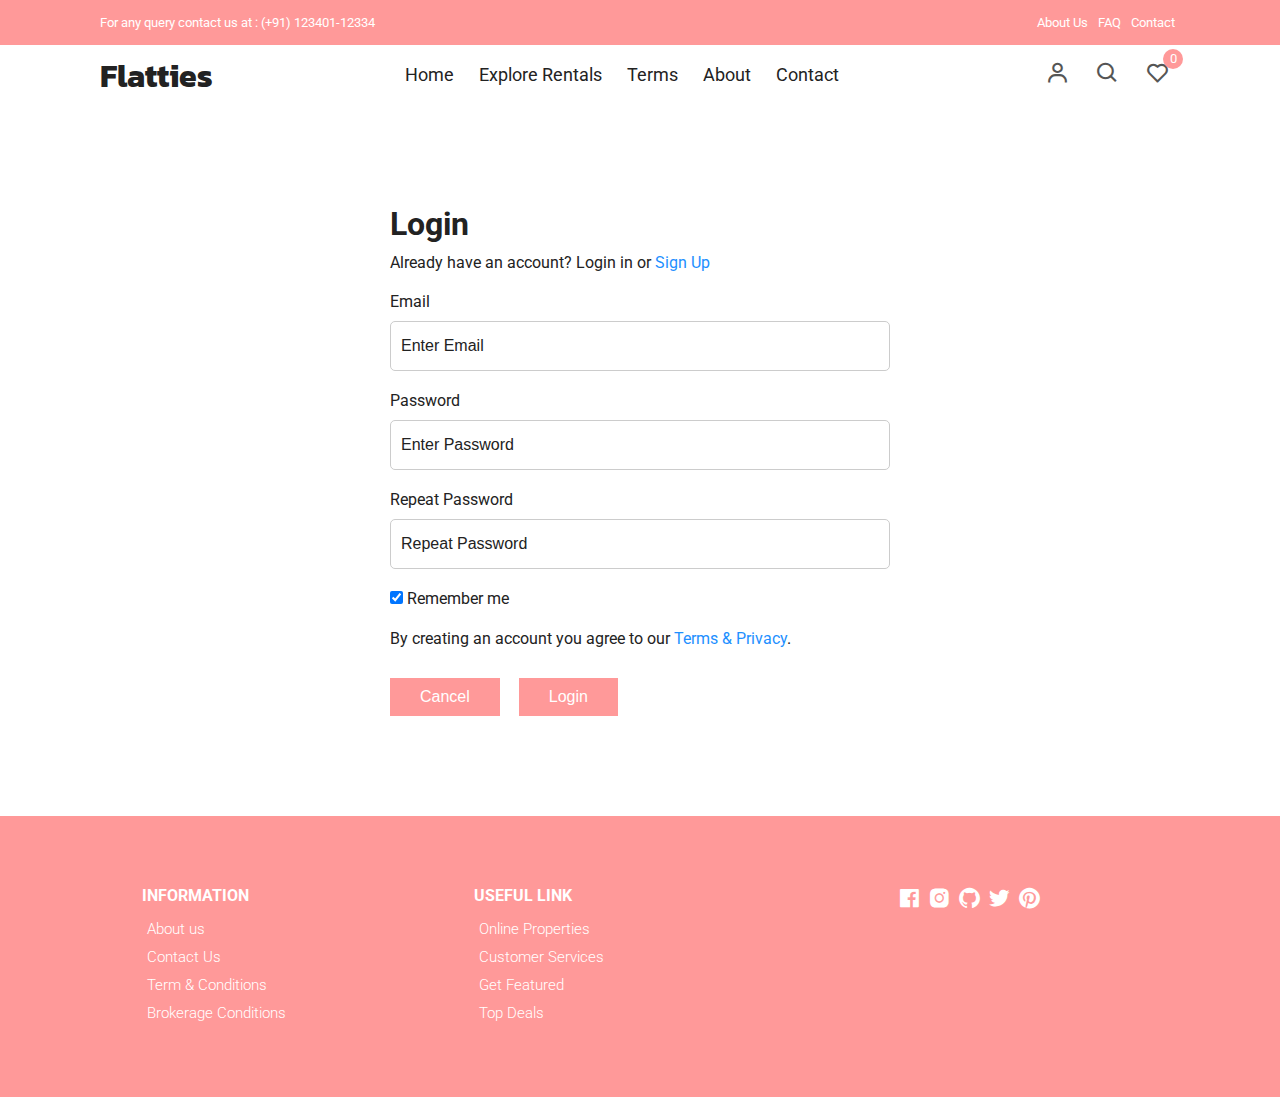
<file: login.html>
<!DOCTYPE html>
<html lang="en">
  <head>
    <meta charset="UTF-8" />
    <meta name="viewport" content="width=device-width, initial-scale=1.0" />
    <!-- Box icons -->
    <link
      rel="stylesheet"
      href="https://cdn.jsdelivr.net/npm/boxicons@latest/css/boxicons.min.css"
    />
    <!-- Custom StyleSheet -->
    <link rel="stylesheet" href="./css/styles.css" />
    <title>Login</title>
    <link rel="preconnect" href="https://fonts.googleapis.com">
<link rel="preconnect" href="https://fonts.gstatic.com" crossorigin>
<link href="https://fonts.googleapis.com/css2?family=Kanit:ital,wght@1,600&display=swap" rel="stylesheet">
  </head>
  <body>
    <!-- Navigation -->
    <div class="top-nav">
      <div class="container d-flex">
        <p>For any query contact us at : (+91) 123401-12334</p>
        <ul class="d-flex">
          <li><a href="#">About Us</a></li>
          <li><a href="#">FAQ</a></li>
          <li><a href="#">Contact</a></li>
        </ul>
      </div>
    </div>
    <div class="navigation">
      <div class="nav-center container d-flex">
        <a href="index.html" class="logo"><h1 style="font-family: 'Kanit', sans-serif; ">Flatties</h1></a>

        <ul class="nav-list d-flex">
          <li class="nav-item">
            <a href="/" class="nav-link">Home</a>
          </li>
          <li class="nav-item">
            <a href="product.html" class="nav-link">Explore Rentals</a>
          </li>
          <li class="nav-item">
            <a href="#terms" class="nav-link">Terms</a>
          </li>
          <li class="nav-item">
            <a href="#about" class="nav-link">About</a>
          </li>
          <li class="nav-item">
            <a href="#contact" class="nav-link">Contact</a>
          </li>
          <li class="icons d-flex">
            <a href="login.html" class="icon">
              <i class="bx bx-user"></i>
            </a>
            <div class="icon">
              <i class="bx bx-search"></i>
            </div>
            <div class="icon">
              <i class="bx bx-heart"></i>
              <span class="d-flex">0</span>
            </div>
            <!-- <a href="cart.html" class="icon">
              <i class="bx bx-cart"></i>
              <span class="d-flex">0</span>
            </a> -->
          </li>
        </ul>

        <div class="icons d-flex">
          <a href="login.html" class="icon">
            <i class="bx bx-user"></i>
          </a>
          <div class="icon">
            <i class="bx bx-search"></i>
          </div>
          <div class="icon">
            <i class="bx bx-heart"></i>
            <span class="d-flex">0</span>
          </div>
          <!-- <a href="cart.html" class="icon">
            <i class="bx bx-cart"></i>
            <span class="d-flex">0</span>
          </a> -->
        </div>

        <div class="hamburger">
          <i class="bx bx-menu-alt-left"></i>
        </div>
      </div>
    </div>
    <!-- Login -->
    <div class="container">
      <div class="login-form">
        <form action="">
          <h1>Login</h1>
          <p>
            Already have an account? Login in or
            <a href="signup.html">Sign Up</a>
          </p>

          <label for="email">Email</label>
          <input type="text" placeholder="Enter Email" name="email" required />

          <label for="psw">Password</label>
          <input
            type="password"
            placeholder="Enter Password"
            name="psw"
            required
          />

          <label for="psw-repeat">Repeat Password</label>
          <input
            type="password"
            placeholder="Repeat Password"
            name="psw-repeat"
            required
          />

          <label>
            <input
              type="checkbox"
              checked="checked"
              name="remember"
              style="margin-bottom: 15px"
            />
            Remember me
          </label>

          <p>
            By creating an account you agree to our
            <a href="#">Terms & Privacy</a>.
          </p>

          <div class="buttons">
            <button type="button" class="cancelbtn">Cancel</button>
            <button type="submit" class="signupbtn">Login</button>
          </div>
        </form>
      </div>
    </div>

    <!-- Footer -->
    <footer class="footer">
      <div class="row">
        <div class="col d-flex">
          <h4>INFORMATION</h4>
          <a href="">About us</a>
          <a href="">Contact Us</a>
          <a href="">Term & Conditions</a>
          <a href="">Brokerage Conditions</a>

        </div>
        <div class="col d-flex">
          <h4>USEFUL LINK</h4>
          <a href="">Online Properties</a>
          <a href="">Customer Services</a>
          <a href="">Get Featured</a>
          <a href="">Top Deals</a>
        </div>
        <div class="col d-flex">
          <span><i class="bx bxl-facebook-square"></i></span>
          <span><i class="bx bxl-instagram-alt"></i></span>
          <span><i class="bx bxl-github"></i></span>
          <span><i class="bx bxl-twitter"></i></span>
          <span><i class="bx bxl-pinterest"></i></span>
        </div>
      </div>
    </footer>

    <!-- Custom Script -->
    <script src="./js/index.js"></script>
  </body>
</html>
</file>
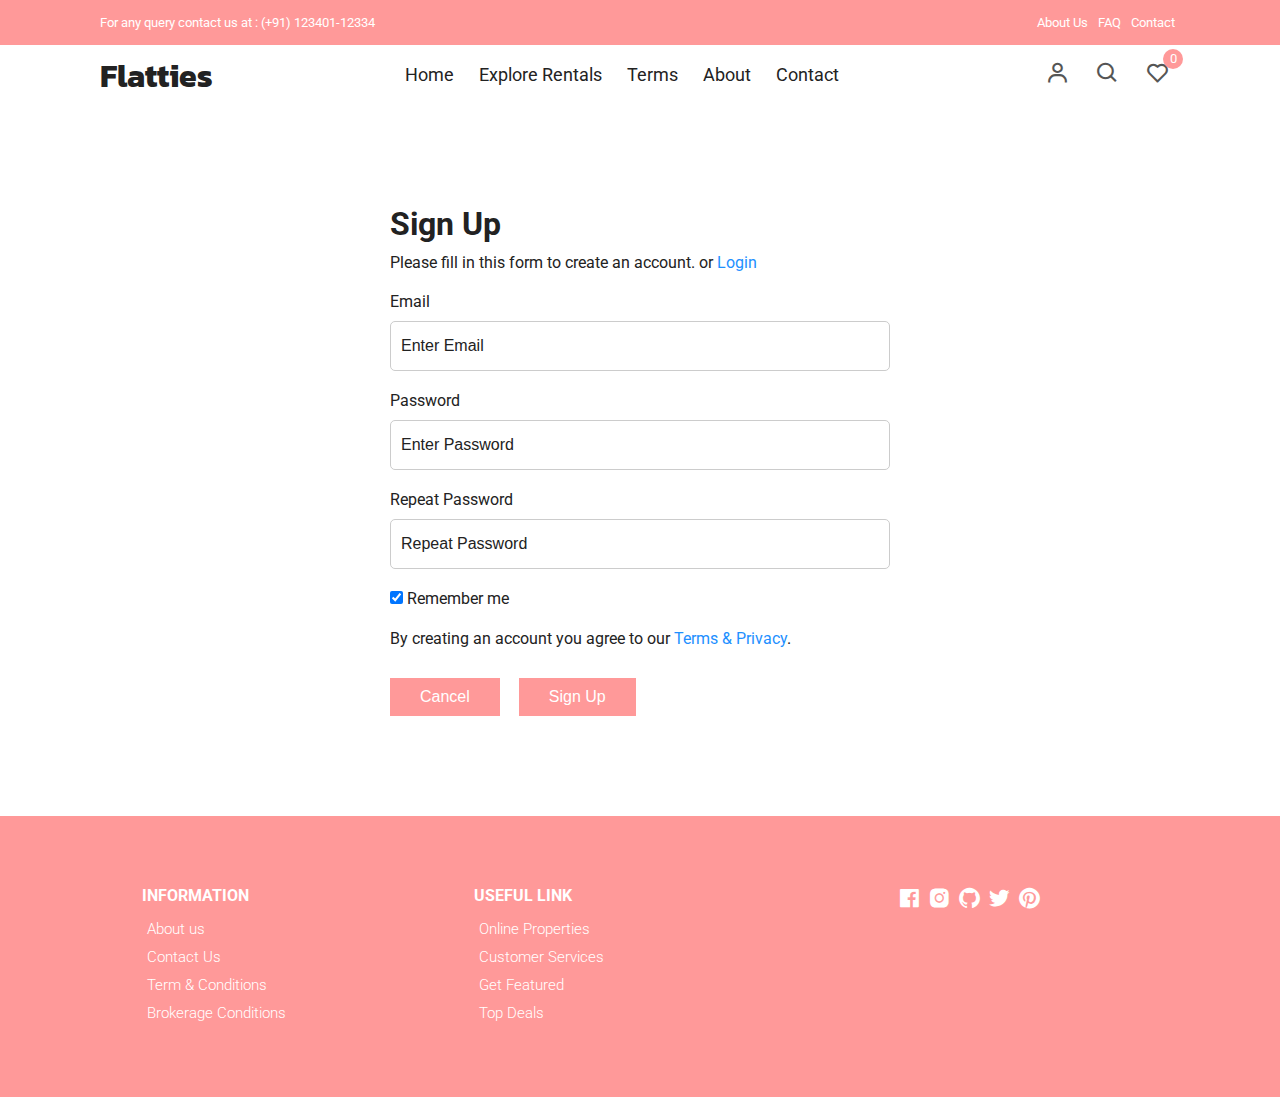
<file: signup.html>
<!DOCTYPE html>
<html lang="en">
  <head>
    <meta charset="UTF-8" />
    <meta name="viewport" content="width=device-width, initial-scale=1.0" />
    <!-- Box icons -->
    <link
      rel="stylesheet"
      href="https://cdn.jsdelivr.net/npm/boxicons@latest/css/boxicons.min.css"
    />
    <!-- Custom StyleSheet -->
    <link rel="stylesheet" href="./css/styles.css" />
    <title>Sign Up</title>
    <link rel="preconnect" href="https://fonts.googleapis.com">
<link rel="preconnect" href="https://fonts.gstatic.com" crossorigin>
<link href="https://fonts.googleapis.com/css2?family=Kanit:ital,wght@1,600&display=swap" rel="stylesheet">
  </head>
  <body>
    <!-- Navigation -->
    <div class="top-nav">
      <div class="container d-flex">
        <p>For any query contact us at : (+91) 123401-12334</p>
        <ul class="d-flex">
          <li><a href="#">About Us</a></li>
          <li><a href="#">FAQ</a></li>
          <li><a href="#">Contact</a></li>
        </ul>
      </div>
    </div>
    <div class="navigation">
      <div class="nav-center container d-flex">
        <a href="index.html" class="logo"><h1 style="font-family: 'Kanit', sans-serif; ">Flatties</h1></a>

        <ul class="nav-list d-flex">
          <li class="nav-item">
            <a href="/" class="nav-link">Home</a>
          </li>
          <li class="nav-item">
            <a href="product.html" class="nav-link">Explore Rentals</a>
          </li>
          <li class="nav-item">
            <a href="#terms" class="nav-link">Terms</a>
          </li>
          <li class="nav-item">
            <a href="#about" class="nav-link">About</a>
          </li>
          <li class="nav-item">
            <a href="#contact" class="nav-link">Contact</a>
          </li>
          <li class="icons d-flex">
            <a href="login.html" class="icon">
              <i class="bx bx-user"></i>
            </a>
            <div class="icon">
              <i class="bx bx-search"></i>
            </div>
            <div class="icon">
              <i class="bx bx-heart"></i>
              <span class="d-flex">0</span>
            </div>
            <!-- <a href="cart.html" class="icon">
              <i class="bx bx-cart"></i>
              <span class="d-flex">0</span>
            </a> -->
          </li>
        </ul>

        <div class="icons d-flex">
          <a href="login.html" class="icon">
            <i class="bx bx-user"></i>
          </a>
          <div class="icon">
            <i class="bx bx-search"></i>
          </div>
          <div class="icon">
            <i class="bx bx-heart"></i>
            <span class="d-flex">0</span>
          </div>
          <!-- <a href="cart.html" class="icon">
            <i class="bx bx-cart"></i>
            <span class="d-flex">0</span>
          </a> -->
        </div>

        <div class="hamburger">
          <i class="bx bx-menu-alt-left"></i>
        </div>
      </div>
    </div>
    <!-- Login -->
    <div class="container">
      <div class="login-form">
        <form action="">
          <h1>Sign Up</h1>
          <p>
            Please fill in this form to create an account. or
            <a href="login.html">Login</a>
          </p>

          <label for="email">Email</label>
          <input type="text" placeholder="Enter Email" name="email" required />

          <label for="psw">Password</label>
          <input
            type="password"
            placeholder="Enter Password"
            name="psw"
            required
          />

          <label for="psw-repeat">Repeat Password</label>
          <input
            type="password"
            placeholder="Repeat Password"
            name="psw-repeat"
            required
          />

          <label>
            <input
              type="checkbox"
              checked="checked"
              name="remember"
              style="margin-bottom: 15px"
            />
            Remember me
          </label>

          <p>
            By creating an account you agree to our
            <a href="#">Terms & Privacy</a>.
          </p>

          <div class="buttons">
            <button type="button" class="cancelbtn">Cancel</button>
            <button type="submit" class="signupbtn">Sign Up</button>
          </div>
        </form>
      </div>
    </div>

    <!-- Footer -->
    <footer class="footer">
      <div class="row">
        <div class="col d-flex">
          <h4>INFORMATION</h4>
          <a href="">About us</a>
          <a href="">Contact Us</a>
          <a href="">Term & Conditions</a>
          <a href="">Brokerage Conditions</a>
        </div>
        <div class="col d-flex">
          <h4>USEFUL LINK</h4>
          <a href="">Online Properties</a>
          <a href="">Customer Services</a>
          <a href="">Get Featured</a>
          <a href="">Top Deals</a>
        </div>
        <div class="col d-flex">
          <span><i class="bx bxl-facebook-square"></i></span>
          <span><i class="bx bxl-instagram-alt"></i></span>
          <span><i class="bx bxl-github"></i></span>
          <span><i class="bx bxl-twitter"></i></span>
          <span><i class="bx bxl-pinterest"></i></span>
        </div>
      </div>
    </footer>

    <!-- Custom Script -->
    <script src="./js/index.js"></script>
  </body>
</html>
</file>
<file: css/styles.css>
/* Google Fonts */
@import url('https://fonts.googleapis.com/css2?family=Roboto:wght@100;300;400;500;700&display=swap');
 
/* Color Variables */
:root {
  --white: #fff;
  --black: #222;
  --green: #6cbe02;
  --grey1: #f0f0f0;
  --grey2: #e9d7d3;
  --pink: #ff9999;
}

/* Basic Reset */
*,
*::before,
*::after {
  margin: 0;
  padding: 0;
  box-sizing: inherit;
}

html {
  box-sizing: border-box;
  font-size: 62.5%;
}

body {
  font-family: 'Roboto', sans-serif;
  font-size: 1.6rem;
  background-color: var(--white);
  color: var(--black);
  font-weight: 400;
  font-style: normal;
}

a {
  text-decoration: none;
  color: var(--black);
}

li {
  list-style: none;
}

.container {
  max-width: 114rem;
  margin: 0 auto;
  padding: 0 3rem;
}

.d-flex {
  display: flex;
  align-items: center;
}

/* 
=================
Header
=================
*/

.header {
  position: relative;
  min-height: 100vh;
  overflow-x: hidden;
}

.top-nav {
  background-color: var(--pink);
  font-size: 1.3rem;
  color: var(--white);
}

.top-nav div {
  justify-content: space-between;
  height: 4.5rem;
}

.top-nav a {
  color: var(--white);
  padding: 0 0.5rem;
}

/* 
=================
Navigation
=================
*/
.navigation {
  height: 6rem;
  line-height: 6rem;
}

.nav-center {
  justify-content: space-between;
}

.nav-list .icons {
  display: none;
}

.nav-center .nav-item:not(:last-child) {
  margin-right: 0.5rem;
}

.nav-center .nav-link {
  font-size: 1.8rem;
  padding: 1rem;
}

.nav-center .nav-link:hover {
  color: var(--pink);
}

.nav-center .hamburger {
  display: none;
  font-size: 2.3rem;
  color: var(--black);
  cursor: pointer;
}

/* Icons */

.icon {
  cursor: pointer;
  font-size: 2.5rem;
  padding: 0 1rem;
  color: #555;
  position: relative;
}

.icon:not(:last-child) {
  margin-right: 0.5rem;
}

.icon span {
  position: absolute;
  top: 3px;
  right: -3px;
  background-color: var(--pink);
  color: var(--white);
  border-radius: 50%;
  font-size: 1.3rem;
  height: 2rem;
  width: 2rem;
  justify-content: center;
}

@media only screen and (max-width: 768px) {
  .nav-list {
    position: fixed;
    top: 12%;
    left: -35rem;
    flex-direction: column;
    align-items: flex-start;
    box-shadow: 5px 5px 10px rgba(0, 0, 0, 0.2);
    background-color: white;
    height: 100%;
    width: 0%;
    max-width: 35rem;
    z-index: 100;
    transition: all 300ms ease-in-out;
  }

  .nav-list.open {
    left: 0;
    width: 100%;
  }

  .nav-list .nav-item {
    margin: 0 0 1rem 0;
    width: 100%;
  }

  .nav-list .nav-link {
    font-size: 2rem;
    color: var(--black);
  }

  .nav-center .hamburger {
    display: block;
    color: var(--black);
    font-size: 3rem;
  }

  .icons {
    display: none;
  }

  .nav-list .icons {
    display: flex;
  }

  .top-nav ul {
    display: none;
  }

  .top-nav div {
    justify-content: center;
    height: 3rem;
  }
}

/* 
=================
Hero Area
=================
*/

.hero,
.hero .glide__slides {
  background-color: var(--grey2);
  position: relative;
  height: calc(100vh - 6rem);
  margin: 0 4rem;
  overflow: hidden;
}

.hero .center {
  display: flex;
  align-items: center;
  justify-content: center;
  position: relative;
  height: 100%;
  padding-top: 3rem;
}

.hero .left {
  position: absolute;
  top: 0%;
  left: 25rem;
  opacity: 0;
  transition: all 1000ms ease-in-out;
}

.hero .left h1 {
  font-size: 5rem;
  margin: 1rem 0;
}

.hero .left p {
  font-size: 1.6rem;
  margin-bottom: 1rem;
}

.hero .left .hero-btn {
  display: inline-block;
  padding: 1rem 3rem;
  font-size: 1.6rem;
  margin-top: 1rem;
  background-color: var(--pink);
  color: white;
}

.hero .right {
  flex: 0 0 50%;
  height: 60%;
  position: relative;
  text-align: center;
}

.hero .right img {
  position: absolute;
  width: 55rem;
  opacity: 0;
  transition: all 1000ms ease-in-out;
}

.center .right img.img1 {
  width: 85%;
  right: -25%;
  bottom: -50%;
}

.center .right img.img2 {
  width: 90%;
  right: -40%;
  bottom: -40%;
}

.glide__slide--active .center .right img {
  bottom: -3%;
  opacity: 1;
}

.glide__slide--active .left {
  opacity: 1;
  top: 35%;
}

/*
======================
Hero Media Query
======================
*/
@media only screen and (max-width: 1500px) {
  .hero .left {
    left: 0;
  }
}
@media only screen and (max-width: 999px) {
  .glide__slide--active .left {
    top: 15%;
  }

  .center .right img.img1 {
    width: 90%;
  }

  .center .right img.img2 {
    width: 100%;
  }
}

@media only screen and (max-width: 567px) {
  .center .right img.img1 {
    width: 30rem;
  }

  .center .right img.img2 {
    width: 33rem;
  }

  .hero,
  .hero .glide__slides {
    margin: 0;
    padding: 0 3rem;
  }

  .hero .left h1 {
    font-size: 3rem;
  }

  .hero .left span {
    font-size: 1.4rem;
  }
  .hero .left p {
    font-size: 1.5rem;
    width: 80%;
  }
}

/* Category Section */
.section {
  padding: 10rem 0 5rem 0;
  overflow: hidden;
}

.cat-center {
  display: flex;
  align-items: center;
  justify-content: center;
  max-width: 114rem;
  margin: auto;
  padding: 0 3rem;
}

.cat-center .cat {
  max-width: 37rem;
  height: 25rem;
  overflow: hidden;
  position: relative;
  cursor: pointer;
  text-align: center;
}

.cat-center .cat:not(:last-child) {
  margin-right: 3rem;
}

.cat-center .cat img {
  width: 36.5rem;
  height: 100%;
  margin: auto;
  object-fit: cover;
  transition: all 2s ease;
}

.cat-center .cat:hover img {
  transform: scale(1.1);
}

.cat-center .cat div {
  position: absolute;
  bottom: 15%;
  left: 50%;
  transform: translateX(-50%);
  background-color: var(--white);
  width: 18rem;
  height: 5rem;
  line-height: 5rem;
  text-align: center;
  font-size: 2rem;
  font-weight: 500;
}

@media only screen and (max-width: 1200px) {
  .cat-center .cat img {
    width: 30rem;
  }
}

@media only screen and (max-width: 967px) {
  .cat-center .cat {
    max-width: 25rem;
    height: 20rem;
  }

  .cat-center .cat img {
    width: 25rem;
  }
}

@media only screen and (max-width: 768px) {
  .section {
    padding: 5rem 0;
  }

  .cat-center {
    flex-direction: column;
    padding: 3rem;
  }

  .cat-center .cat {
    max-width: 100%;
    height: 30rem;
  }

  .cat-center .cat:not(:last-child) {
    margin-right: 0rem;
    margin-bottom: 5rem;
  }

  .cat-center .cat img {
    width: 100%;
  }
}

/* New Arrivals */
.title {
  text-align: center;
  margin-bottom: 5rem;
}

.title h1 {
  font-size: 3rem;
  text-transform: uppercase;
  margin-bottom: 1rem;
  font-weight: 500;
}

.product-center {
  display: flex;
  align-items: center;
  justify-content: center;
  flex-wrap: wrap;
  max-width: 120rem;
  margin: 0 auto;
  padding: 0 2rem;
}

.product-item {
  position: relative;
  width: 27rem;
  margin: 0 auto;
  margin-bottom: 3rem;
}

.product-thumb img {
  width: 100%;
  height: 31rem;
  object-fit: cover;
  transition: all 500ms linear;
}

.product-info {
  padding: 1rem;
  text-align: center;
}

.product-info span {
  display: inline-block;
  font-size: 1.2rem;
  color: #666;
  margin-bottom: 1rem;
}

.product-info a {
  font-size: 1.5rem;
  display: block;
  margin-bottom: 1rem;
  transition: all 300ms ease;
}

.product-info a:hover {
  color: var(--green);
}

.product-item .icons {
  position: absolute;
  left: 50%;
  top: 35%;
  transform: translateX(-50%);
  display: flex;
  align-items: center;
}

.product-item .icons li {
  background-color: var(--white);
  text-align: center;
  padding: 1rem 1.5rem;
  font-size: 2.3rem;
  cursor: pointer;
  transition: 300ms ease-out;
  transform: translateY(20px);
  visibility: hidden;
  opacity: 0;
}

.product-item .icons li:first-child {
  transition-delay: 0.1s;
}

.product-item .icons li:nth-child(2) {
  transition-delay: 0.2s;
}

.product-item .icons li:nth-child(3) {
  transition-delay: 0.3s;
}

.product-item:hover .icons li {
  visibility: visible;
  opacity: 1;
  transform: translateY(0);
}

.product-item .icons li:not(:last-child) {
  margin-right: 0.5rem;
}

.product-item .icons li:hover {
  background-color: var(--pink);
  color: var(--white);
}

.product-item .overlay {
  position: relative;
  overflow: hidden;
  cursor: pointer;
  width: 100%;
}

.product-item .overlay::after {
  content: '';
  position: absolute;
  top: 0;
  left: 0;
  width: 100%;
  height: 100%;
  background-color: rgba(0, 0, 0, 0.5);
  visibility: hidden;
  opacity: 0;
  transition: 300ms ease-out;
}

.product-item:hover .overlay::after {
  visibility: visible;
  opacity: 1;
}

.product-item:hover .product-thumb img {
  transform: scale(1.1);
}

.product-item .discount {
  position: absolute;
  top: 1rem;
  left: 1rem;
  background-color: var(--pink);
  padding: 0.5rem 1rem;
  color: var(--white);
  border-radius: 2rem;
  font-size: 1.5rem;
}

@media only screen and (max-width: 567px) {
  .product-center {
    max-width: 100%;
    padding: 0 1rem;
  }

  .product-item {
    width: 40%;
    margin-bottom: 3rem;
  }

  .product-thumb img {
    height: 20rem;
  }

  .product-item {
    margin-right: 2rem;
  }

  .product-item .icons li {
    padding: 0.5rem 1rem;
    font-size: 1.8rem;
  }
}

/* Banner */

.banner {
  position: relative;
  background-color: var(--grey2);
  padding: 14rem 20%;
}

.banner .right img {
  position: absolute;
  bottom: 0;
  right: 10%;
  width: 75rem;
}

.banner .trend,
.banner p {
  display: block;
  font-size: 2rem;
  font-weight: 300;
  margin-bottom: 1.5rem;
}

.banner h1 {
  font-size: 5.4rem;
  color: var(--black);
  margin-bottom: 1.5rem;
}

.banner .btn {
  display: inline-block;
  margin-top: 2rem;
}

@media only screen and (max-width: 1500px) {
  .banner {
    padding: 14rem;
  }

  .banner .right img {
    right: 3rem;
    width: 70rem;
  }
}

@media only screen and (max-width: 996px) {
  .banner {
    padding: 8rem 2rem;
  }

  .banner .trend,
  .banner p {
    font-size: 1.5rem;
  }

  .banner h1 {
    font-size: 4rem;
  }

  .banner .right img {
    right: -6%;
    width: 10%;
  }
}

@media only screen and (max-width: 768px) {
  .banner {
    display: grid;
    grid-template-columns: 1fr;
    height: 80vh;
  }

  .banner .left {
    width: 100%;
    margin-bottom: 3rem;
  }

  .banner .right {
    flex: 0 0 10%;
  }

  .banner .right img {
    right: 0;
    width: 50rem;
    left: 50%;
    transform: translateX(-50%);
  }
}

@media only screen and (max-width: 567px) {
  .banner {
    padding: 8rem 5rem;
  }

  .banner .trend,
  .banner p {
    font-size: 1.3rem;
    margin-bottom: 1rem;
  }

  .banner h1 {
    font-size: 3rem;
    margin-bottom: 1rem;
  }

  .banner .btn {
    padding: 0.8rem 1.7rem;
    font-size: 1.4rem;
  }

  .banner .right img {
    width: 45rem;
  }
}

/* Contact */
.contact {
  background-color: var(--black);
  color: var(--white);
  padding: 10rem 20rem;
}

.contact .row {
  display: grid;
  grid-template-columns: 1fr 1fr;
  align-items: center;
}

.contact .row .col h2 {
  margin-bottom: 1.5rem;
}

.contact .row .col p {
  width: 70%;
  margin-bottom: 2rem;
}

.btn-1 {
  background-color: var(--pink);
  color: var(--white);
  display: inline-block;
  border-radius: 1rem;
  padding: 1rem 2rem;
}

.contact form div {
  position: relative;
  width: 80%;
  margin: 0 auto;
}

.contact form input {
  font-family: 'Roboto', sans-serif;
  text-indent: 2rem;
  width: 100%;
  border-radius: 1rem;
  padding: 1.5rem 0;
  outline: none;
  border: none;
}

.contact form a {
  position: absolute;
  top: 0;
  right: 0;
  background-color: var(--pink);
  color: white;
  margin: 0.5rem;
  padding: 1rem 3rem;
  border-radius: 1rem;
}

@media only screen and (max-width: 996px) {
  .contact {
    padding: 8rem 8rem;
  }
}

@media only screen and (max-width: 768px) {
  .contact .row {
    grid-template-columns: 1fr;
    gap: 5rem 0;
  }

  .contact form div {
    width: 100%;
  }
}

@media only screen and (max-width: 567px) {
  .contact {
    padding: 8rem 1rem;
  }
}

/* Footer */
.footer {
  padding: 7rem 1rem;
  background-color: var(--pink);
}

footer .row {
  display: grid;
  grid-template-columns: 1fr 1fr 1fr;
  max-width: 99.6rem;
  margin: 0 auto;
}

.footer .col {
  flex-direction: column;
  color: var(--white);
  align-items: flex-start;
}

.footer .col:last-child {
  flex-direction: row;
  justify-content: center;
}

.footer .col:last-child span {
  font-size: 2.5rem;
  margin-right: 0.5rem;
  color: var(--white);
}

.footer .col a {
  color: var(--white);
  font-size: 1.5rem;
  padding: 0.5rem;
  font-weight: 300;
}

.footer .col h4 {
  margin-bottom: 1rem;
}

@media only screen and (max-width: 567px) {
  footer .row {
    grid-template-columns: 1fr;
    row-gap: 3rem;
  }
}

/* Popup */
.popup {
  position: fixed;
  top: 0;
  left: 0;
  width: 100%;
  height: 100vh;
  background-color: rgba(0, 0, 0, 0.5);
  z-index: 9999;
  transition: 0.3s;
  transform: scale(1);
}

.popup-content {
  position: absolute;
  top: 50%;
  left: 50%;
  width: 90%;
  max-width: 110rem;
  margin: 0 auto;
  height: 55rem;
  transform: translate(-50%, -50%);
  padding: 1.6rem;
  display: table;
  overflow: hidden;
  background-color: var(--white);
}

.popup-close {
  display: flex;
  align-items: center;
  justify-content: center;
  position: absolute;
  top: 2rem;
  right: 2rem;
  padding: 0.5rem;
  background-color: var(--pink);
  border-radius: 50%;
  cursor: pointer;
}

.popup-close {
  font-size: 3rem;
  color: white;
}

.popup-left {
  display: table-cell;
  width: 50%;
  height: 100%;
  vertical-align: middle;
}

.popup-right {
  display: table-cell;
  width: 50%;
  vertical-align: middle;
  padding: 3rem 5rem;
}

.popup-img-container {
  width: 100%;
  overflow: hidden;
}

.popup-img-container img.popup-img {
  display: block;
  width: 60rem;
  height: 45rem;
  max-width: 100%;
  border-radius: 1rem;
  object-fit: cover;
}

.right-content {
  text-align: center;
  width: 85%;
  margin: 0 auto;
}

.right-content h1 {
  font-size: 4rem;
  color: #000;
  margin-bottom: 1.6rem;
}

.right-content h1 span {
  color: var(--pink);
}

.right-content p {
  font-size: 1.6rem;
  color: #555;
  margin-bottom: 1.6rem;
}

.popup-form {
  width: 100%;
  padding: 1.5rem 0;
  text-indent: 1rem;
  margin-bottom: 1.6rem;
  border-radius: 3rem;
  background-color: var(--pink);
  color: white;
  font-size: 1.8rem;
  border: none;
}

.popup-form::placeholder {
  color: white;
}

.popup-form:focus {
  outline: none;
}

.right-content a:link,
.right-content a:visited {
  display: inline-block;
  padding: 1.8rem 5rem;
  border-radius: 3rem;
  font-weight: 700;
  color: var(--white);
  background-color: var(--black);
  border: 1px solid var(--grey2);
  transition: 0.3s;
}

.right-content a:hover {
  background-color: var(--pink);
  border: 1px solid var(--grey2);
  color: var(--black);
}

.hide-popup {
  transform: scale(0.2);
  opacity: 0;
  visibility: hidden;
}

@media only screen and (max-width: 1200px) {
  .right-content {
    width: 100%;
  }

  .right-content h1 {
    font-size: 3.5rem;
    margin-bottom: 1.3rem;
  }
}

@media only screen and (max-width: 998px) {
  .popup-right {
    width: 100%;
  }

  .popup-left {
    display: none;
  }

  .right-content h1 {
    font-size: 5rem;
  }
}

@media only screen and (max-width: 768px) {
  .right-content h1 {
    font-size: 4rem;
  }

  .right-content p {
    font-size: 1.6rem;
  }

  .popup-form {
    width: 90%;
    margin: 0 auto;
    padding: 1.8rem 0;
    margin-bottom: 1.5rem;
  }

  .goto-top:link,
  .goto-top:visited {
    right: 5%;
    bottom: 5%;
  }
}

@media only screen and (max-width: 568px) {
  .popup-right {
    padding: 0 1.6rem;
  }

  .popup-content {
    height: 35rem;
    width: 90%;
    margin: 0 auto;
  }

  .right-content {
    width: 100%;
  }

  .right-content h1 {
    font-size: 3rem;
  }

  .right-content p {
    font-size: 1.4rem;
  }

  .popup-form {
    width: 100%;
    padding: 1.5rem 0;
    margin-bottom: 1.3rem;
  }

  .right-content a:link,
  .right-content a:visited {
    padding: 1.5rem 3rem;
  }

  .popup-close {
    top: 1rem;
    right: 1rem;
    padding: 0.5rem;
  }
}

/* All Products */
.section .top {
  display: flex;
  align-items: center;
  justify-content: space-between;
  margin-bottom: 4rem;
}

.all-products .top select {
  font-family: 'Poppins', sans-serif;
  width: 20rem;
  padding: 1rem;
  border: 1px solid #ccc;
  appearance: none;
  outline: none;
}

form {
  position: relative;
  z-index: 1;
}

form span {
  position: absolute;
  top: 50%;
  right: 1rem;
  transform: translateY(-50%);
  font-size: 2rem;
  z-index: 0;
}

@media only screen and (max-width: 768px) {
  .all-products .top select {
    width: 15rem;
  }
}

/* Pagination */
.pagination {
  display: flex;
  align-items: center;
  padding: 3rem 0 5rem 0;
}

.pagination span {
  display: inline-block;
  padding: 1rem 1.5rem;
  border: 1px solid var(--pink);
  font-size: 1.8rem;
  margin-bottom: 2rem;
  cursor: pointer;
  transition: all 300ms ease-in-out;
}

.pagination span:hover {
  border: 1px solid var(--pink);
  background-color: var(--pink);
  color: #fff;
}

/* Cart Items */
.cart {
  margin: 10rem auto;
}

table {
  width: 100%;
  border-collapse: collapse;
}

.cart-info {
  display: flex;
  flex-wrap: wrap;
}

th {
  text-align: left;
  padding: 0.5rem;
  color: #fff;
  background-color: var(--pink);
  font-weight: normal;
}

td {
  padding: 1rem 0.5rem;
}

td input {
  width: 5rem;
  height: 3rem;
  padding: 0.5rem;
}

td a {
  color: orangered;
  font-size: 1.4rem;
}

td img {
  width: 8rem;
  height: 8rem;
  margin-right: 1rem;
}

.total-price {
  display: flex;
  align-items: flex-end;
  flex-direction: column;
  margin-top: 2rem;
}

.total-price table {
  border-top: 3px solid var(--pink);
  width: 100%;
  max-width: 35rem;
}

td:last-child {
  text-align: right;
}

th:last-child {
  text-align: right;
}

.checkout {
  display: inline-block;
  background-color: var(--pink);
  color: white;
  padding: 1rem;
  margin-top: 1rem;
}

@media only screen and (max-width: 567px) {
  .cart-info p {
    display: none;
  }
}

/* Product Details */
.product-detail .details {
  display: grid;
  grid-template-columns: 1fr 1.2fr;
  gap: 7rem;
}

.product-detail .left {
  display: flex;
  flex-direction: column;
}

.product-detail .left .main {
  text-align: center;
  background-color: #f6f2f1;
  margin-bottom: 2rem;
  height: 45rem;
}

.product-detail .left .main img {
  object-fit: cover;
  height: 100%;
  width: 100%;
}

.product-detail .right span {
  display: inline-block;
  font-size: 1.5rem;
  margin-bottom: 1rem;
}

.product-detail .right h1 {
  font-size: 4rem;
  line-height: 1.2;
  margin-bottom: 2rem;
}

.product-detail .right .price {
  font-size: 600;
  font-size: 2rem;
  color: var(--green);
  margin-bottom: 2rem;
}

.product-detail .right div {
  display: inline-block;
  position: relative;
  z-index: -1;
}

.product-detail .right select {
  font-family: 'Poppins', sans-serif;
  width: 20rem;
  padding: 0.7rem;
  border: 1px solid #ccc;
  appearance: none;
  outline: none;
}

.product-detail form {
  margin-bottom: 2rem;
  z-index: 0;
}

.product-detail form span {
  position: absolute;
  top: 50%;
  right: 1rem;
  transform: translateY(-50%);
  font-size: 2rem;
  z-index: 0;
}

.product-detail .form {
  margin-bottom: 3rem;
}

.product-detail .form input {
  padding: 0.8rem;
  text-align: center;
  width: 3.5rem;
  margin-right: 2rem;
}

.product-detail .form .addCart {
  background: var(--green);
  padding: 0.8rem 4rem;
  color: #fff;
  border-radius: 3rem;
}

.product-detail h3 {
  text-transform: uppercase;
  margin-bottom: 2rem;
}

@media only screen and (max-width: 996px) {
  .product-detail .left {
    width: 30rem;
    height: 45rem;
  }

  .product-detail .details {
    gap: 3rem;
  }
}

@media only screen and (max-width: 650px) {
  .product-detail .details {
    grid-template-columns: 1fr;
  }

  .product-detail .right {
    margin-top: 1rem;
  }

  .product-detail .left {
    width: 100%;
    height: 45rem;
  }

  .product-detail .details {
    gap: 3rem;
  }
}

/* Login Form */
.login-form {
  padding: 5rem 0;
  max-width: 50rem;
  margin: 5rem auto;
}

.login-form form {
  display: flex;
  flex-direction: column;
}

.login-form form h1 {
  margin-bottom: 1rem;
}
.login-form form p {
  margin-bottom: 2rem;
}

.login-form form label {
  margin-bottom: 1rem;
}

.login-form form input {
  border: 1px solid #ccc;
  outline: none;
  padding: 1.5rem 0;
  text-indent: 1rem;
  font-size: 1.6rem;
  margin-bottom: 2rem;
  border-radius: 0.5rem;
}

.login-form form input::placeholder {
  font-size: 1.6rem;
  color: #222;
}

.login-form form .buttons {
  margin-top: 1rem;
}

.login-form form button {
  outline: none;
  border: none;
  font-size: 1.6rem;
  padding: 1rem 3rem;
  margin-right: 1.5rem;
  background-color: var(--pink);
  color: white;
  cursor: pointer;
}

.login-form form p a {
  color: dodgerblue;
}
</file>
